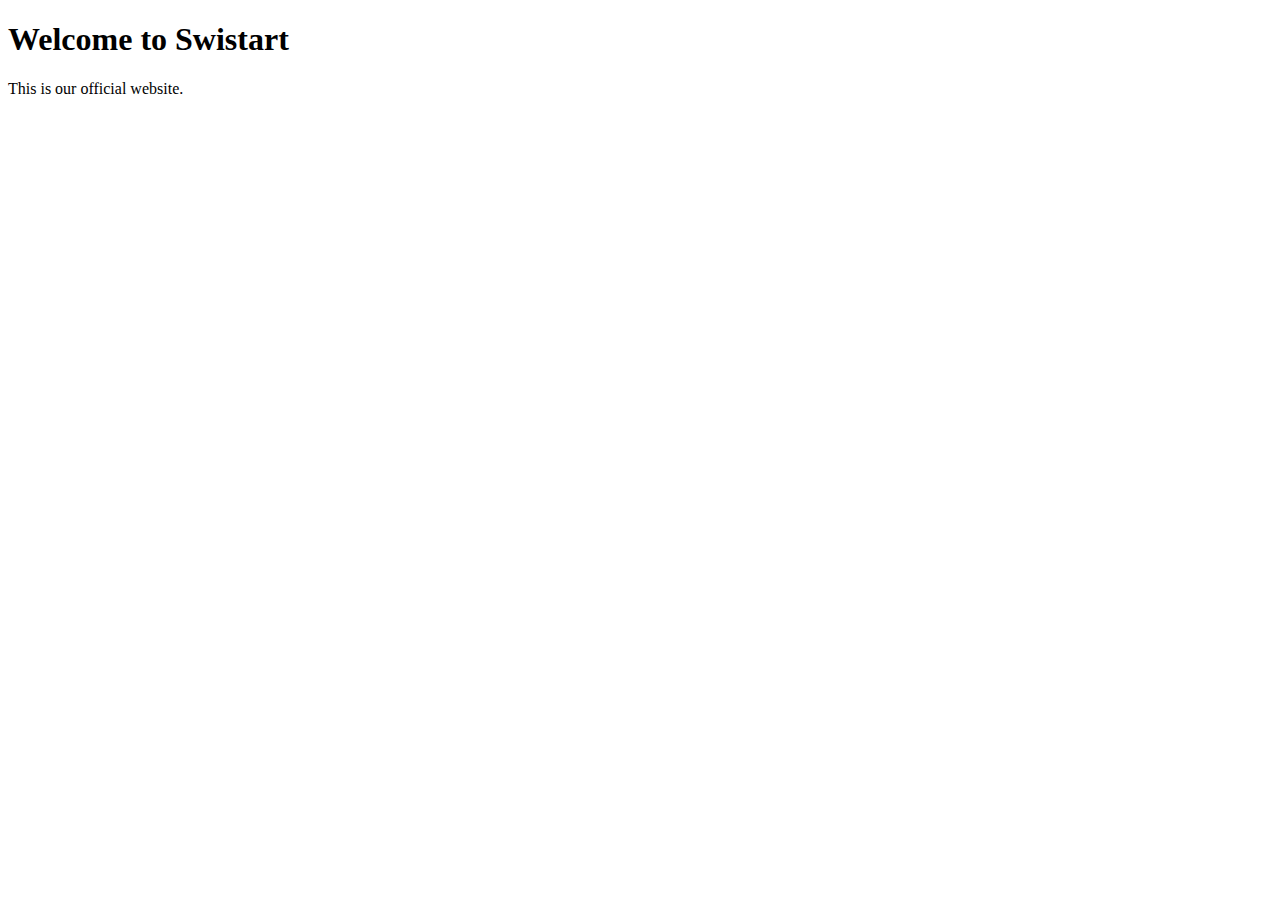
<file: index.html>
<!doctype html>
<html lang="en">
<head>
  <meta charset="utf-8" />
  <title>Swistart</title>
  <meta name="viewport" content="width=device-width, initial-scale=1" />
</head>
<body>
  <h1>Welcome to Swistart</h1>
  <p>This is our official website.</p>
</body>
</html>
</file>
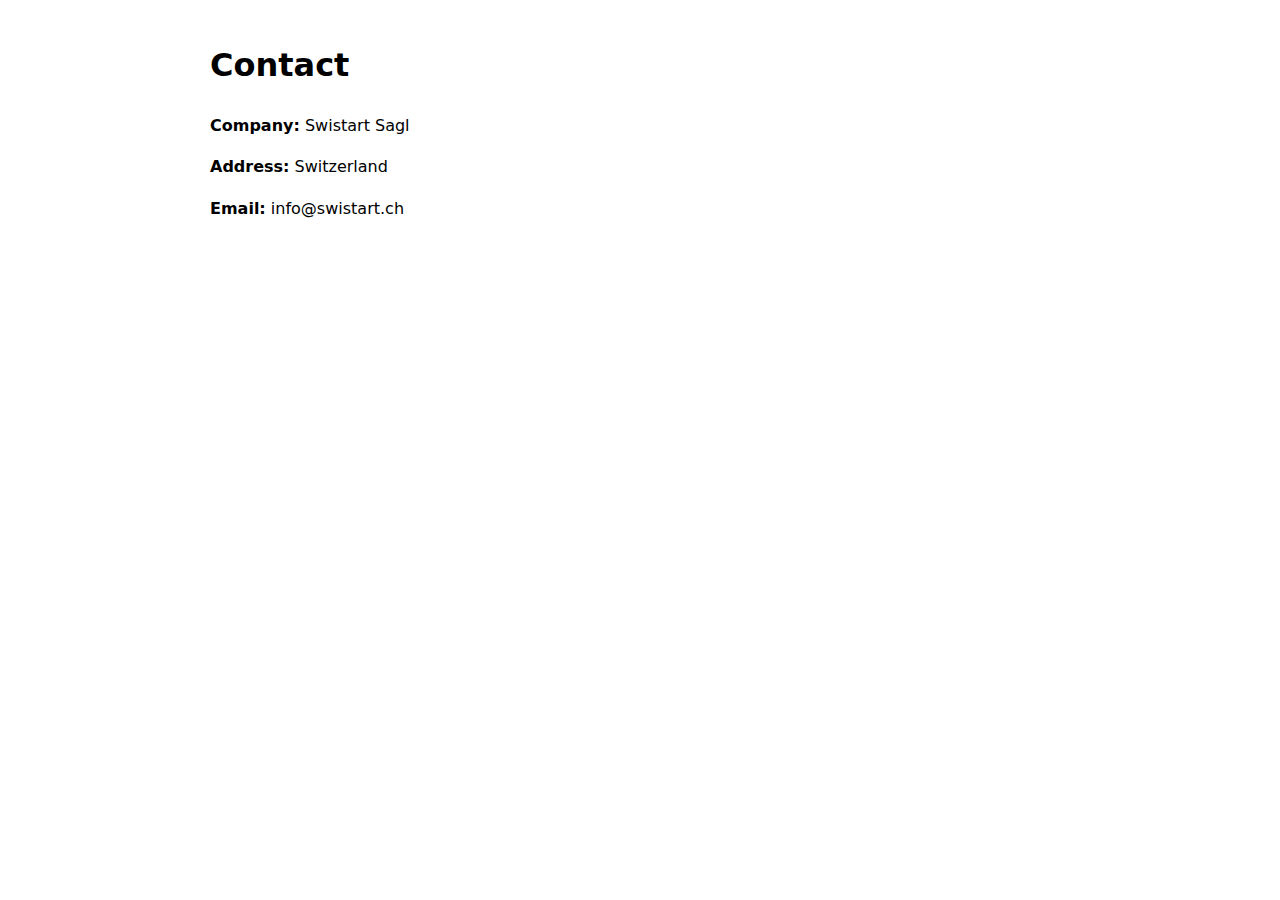
<file: contact.html>
<!doctype html><meta charset="utf-8">
<title>Contact – Swistart Sagl</title>
<body style="font-family:system-ui,Arial,sans-serif;max-width:860px;margin:40px auto;padding:0 16px;line-height:1.6">
<h1>Contact</h1>
<p><strong>Company:</strong> Swistart Sagl</p>
<p><strong>Address:</strong> Switzerland</p>
<p><strong>Email:</strong> info@swistart.ch</p>
</body>
</file>
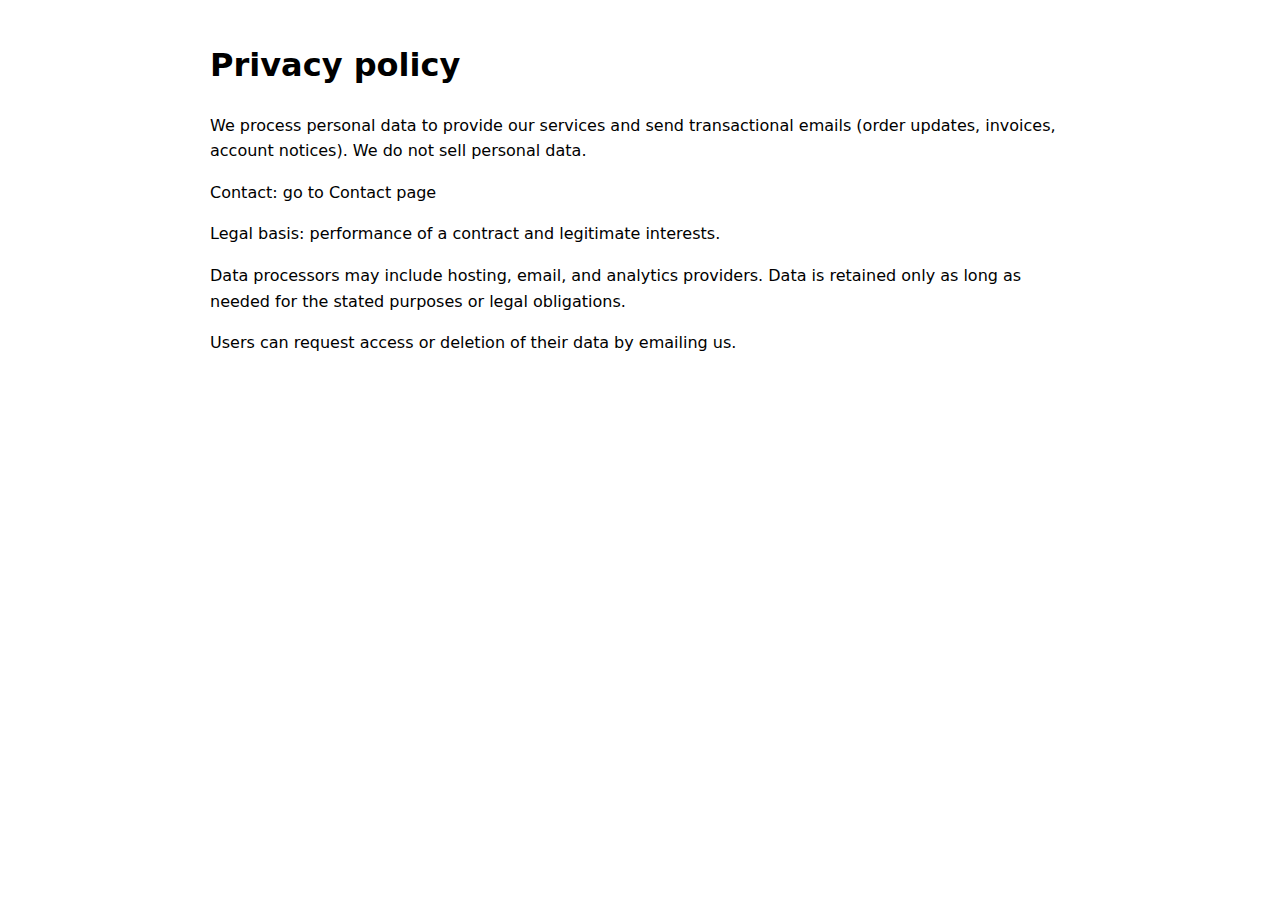
<file: privacy.html>
<!doctype html><meta charset="utf-8">
<title>Privacy policy – Swistart Sagl</title>
<body style="font-family:system-ui,Arial,sans-serif;max-width:860px;margin:40px auto;padding:0 16px;line-height:1.6">
<h1>Privacy policy</h1>
<p>We process personal data to provide our services and send transactional emails (order updates, invoices, account notices). We do not sell personal data.</p>
<p>Contact: go to Contact page</p>
<p>Legal basis: performance of a contract and legitimate interests.</p>
<p>Data processors may include hosting, email, and analytics providers. Data is retained only as long as needed for the stated purposes or legal obligations.</p>
<p>Users can request access or deletion of their data by emailing us.</p>
</body>
</file>
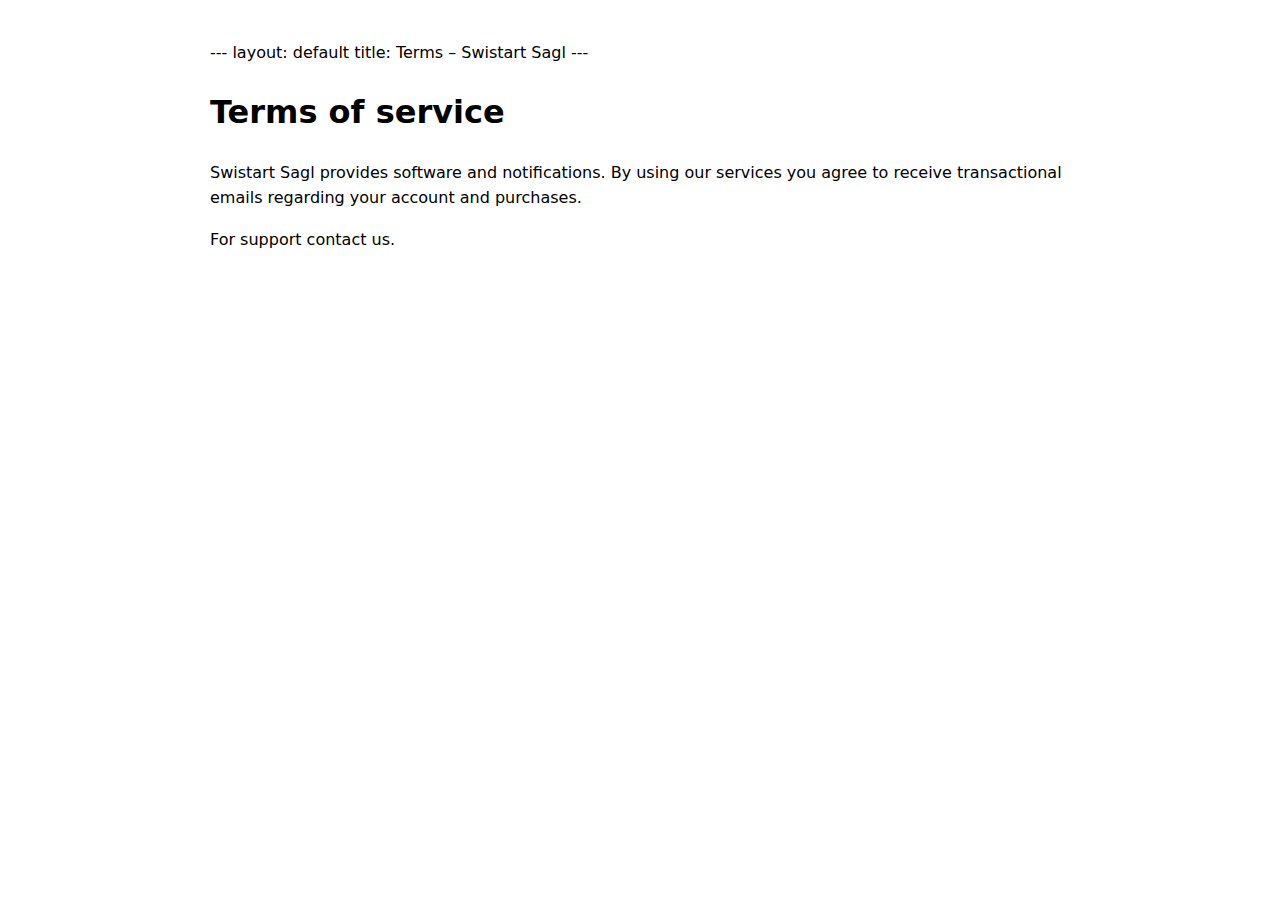
<file: terms.html>
---
layout: default
title: Terms – Swistart Sagl
---



<title>Terms – Swistart Sagl</title>
<body style="font-family:system-ui,Arial,sans-serif;max-width:860px;margin:40px auto;padding:0 16px;line-height:1.6">
<h1>Terms of service</h1>
<p>Swistart Sagl provides software and notifications. By using our services you agree to receive transactional emails regarding your account and purchases.</p>
<p>For support contact us.</p>
</body>
</file>
